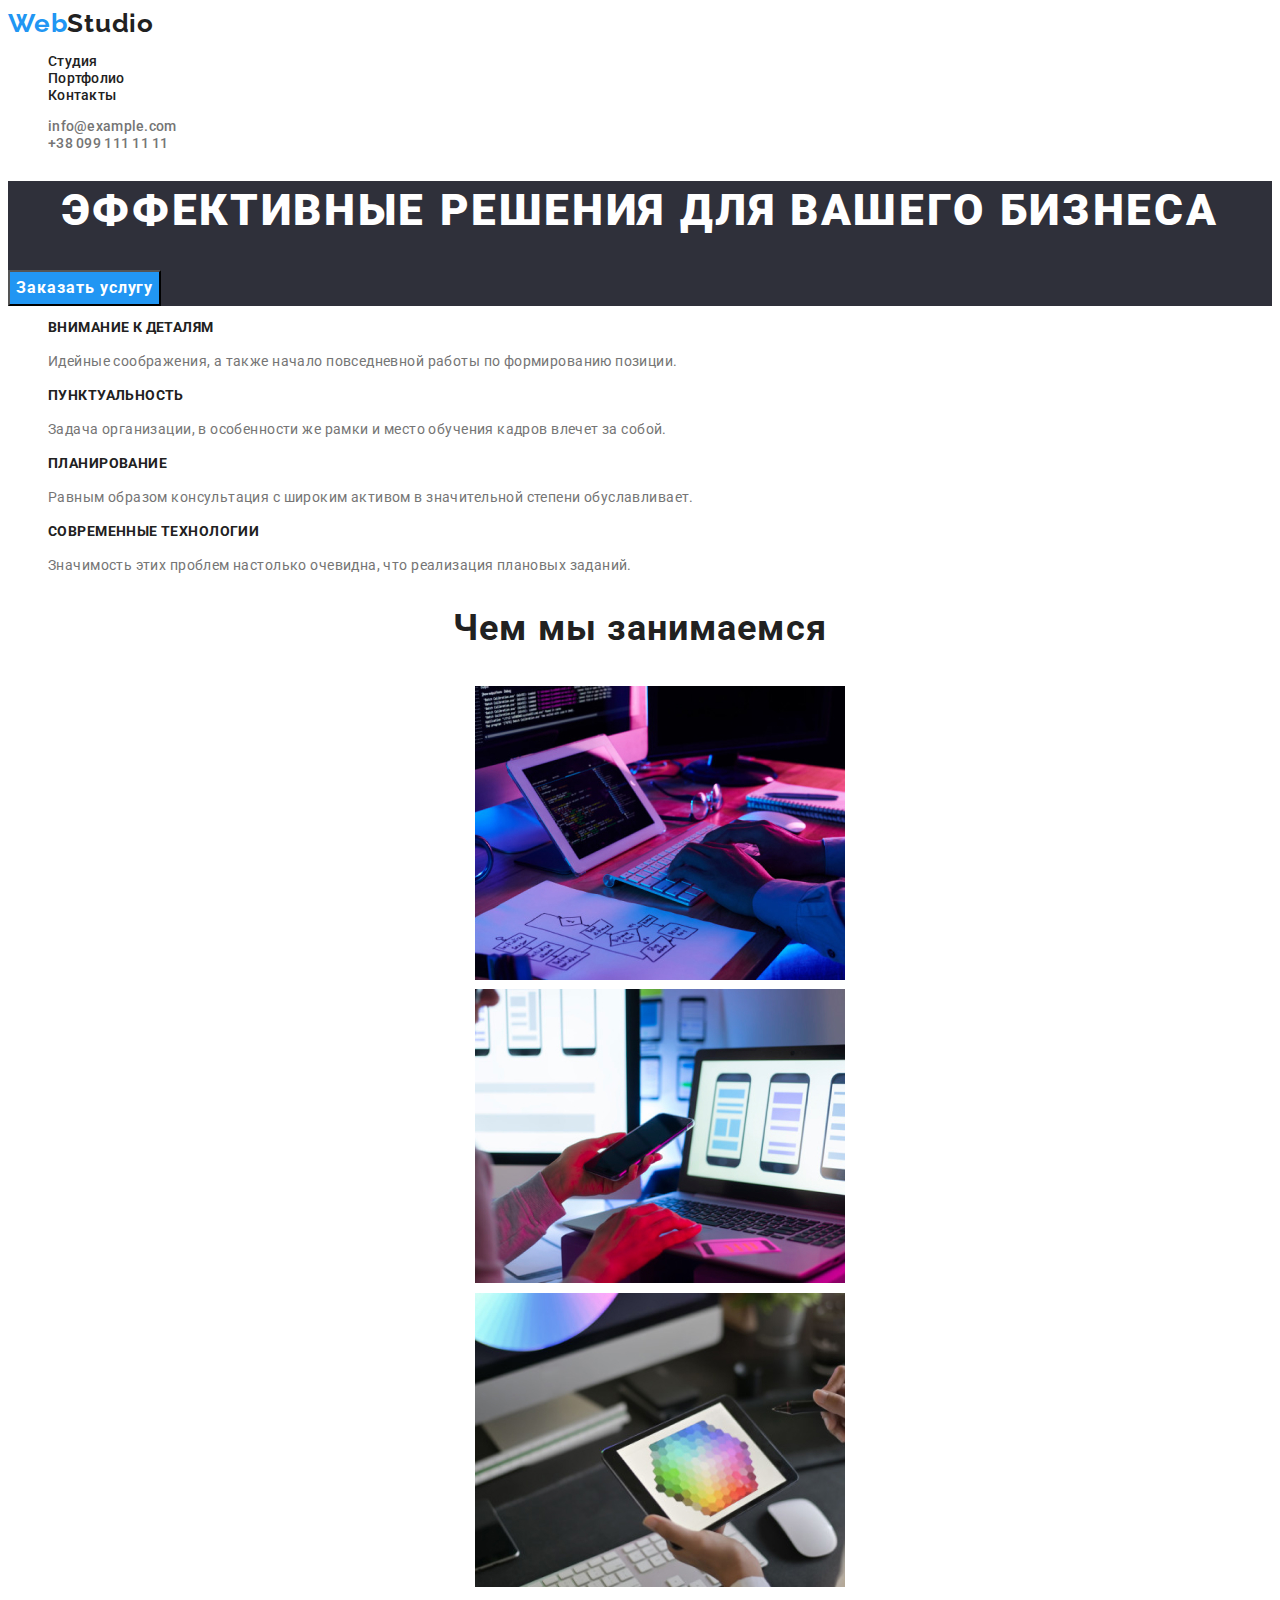
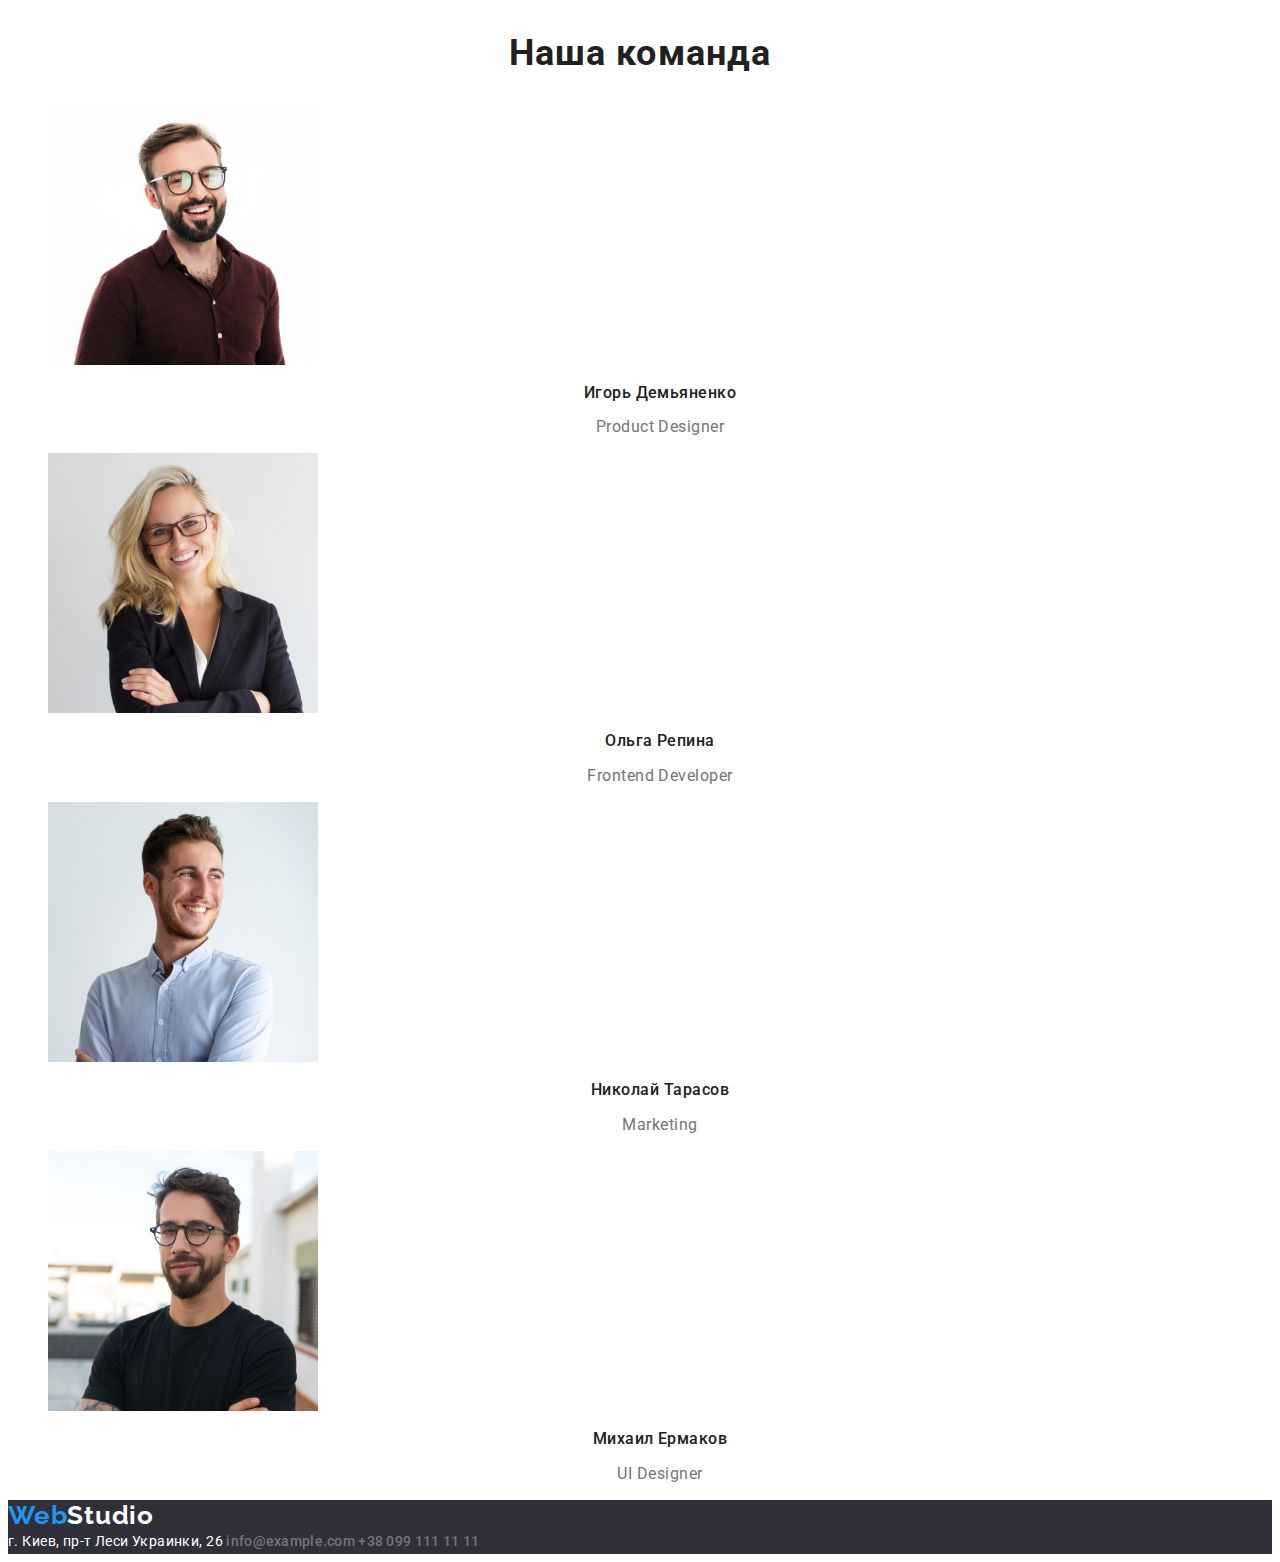
<file: index.html>
<!DOCTYPE html>
<html lang="ru">

<head>
	<meta charset="UTF-8" />
	<meta http-equiv="X-UA-Compatible" content="IE=edge" />
	<meta name="viewport" content="width=, initial-scale=1.0" />
	<link rel="preconnect" href="https://fonts.googleapis.com">
	<link rel="preconnect" href="https://fonts.gstatic.com" crossorigin>
	<link href="https://fonts.googleapis.com/css2?family=Raleway:wght@700&family=Roboto:wght@400;500;700;900&display=swap"
		rel="stylesheet">
	<link rel="stylesheet" href="./css/styles.css" />
	<title>WebStudio</title>
</head>

<body>
	<!-- Хеадер -->
	<header class="header">
		<nav>
			<a class="logo-web link" href="#">Web<span class="logo-header">Studio</span></a>

			<ul class="list">
				<li><a href="#" class="top-menu link">Студия</a></li>
				<li><a href="./portfolio.html" class="top-menu link">Портфолио</a></li>
				<li><a href="#" class="top-menu link">Контакты</a></li>
			</ul>
		</nav>
		<ul class="list">
			<li><a class="contacts link" href="mailto:info@example.com">info@example.com</a></li>
			<li><a class="contacts link" href="tel:+380991111111">+38 099 111 11 11</a></li>
		</ul>
	</header>
	<!-- Мэин -->
	<main>
		<!--Герой-->
		<section class="hero">
			<h1 class="hero-text">Эффективные решения для вашего бизнеса</h1>
			<button class="hero-button" type="button">Заказать услугу</button>
		</section>

		<!--Наши преимущества-->
		<section>
			<h2 class="visually-hidden">Наши преимущества</h2>

			<ul class="list">
				<li>
					<h3 class="benefits-list">Внимание к деталям</h3>
					<p class="benefits-text">Идейные соображения, а также начало повседневной работы по формированию позиции.</p>
				</li>
				<li>
					<h3 class="benefits-list">Пунктуальность</h3>
					<p class="benefits-text">
						Задача организации, в особенности же рамки и место обучения кадров влечет за собой.
					</p>
				</li>
				<li>
					<h3 class="benefits-list">Планирование</h3>
					<p class="benefits-text">
						Равным образом консультация с широким активом в значительной степени обуславливает.
					</p>
				</li>
				<li>
					<h3 class="benefits-list">Современные технологии</h3>
					<p class="benefits-text">Значимость этих проблем настолько очевидна, что реализация плановых заданий.</p>
				</li>
			</ul>
		</section>
		<!--Чем мы занимаемся-->
		<section>
			<h2 class="chapter">Чем мы занимаемся</h2>

			<ul class="chapter list">
				<li>
					<img src="./images/Our_works/img.jpg" alt="Блок-схема. Руки печатают на клавиатуре" width="370" />
				</li>
				<li>
					<img src="./images/Our_works/img_(1).jpg"
						alt="Телефон в руках перед ноутбуком,на экране которого фотографии экрана телефона" width="370" />
				</li>
				<li>
					<img src="./images/Our_works/img_(2).jpg" alt="Планшет в левой руке. На экране планета палитра цветов."
						width="370" />
				</li>
			</ul>
		</section>
		<!--Наша команда-->
		<section>

			<h2 class="chapter">Наша команда</h2>
			<ul class="list">
				<li>
					<img src="./images/Our_team/Ihor_Demyanenko.jpg"
						alt="Белый мужчина в очках с бородой и в коричневой рубашке улыбается" width="270" />
					<h3 class="team-member">Игорь Демьяненко</h3>
					<p class="work-name">Product Designer</p>
				</li>
				<li>
					<img src="./images/Our_team/Olha_Repina.jpg"
						alt="Белая женщина в очках, с длинными волосами в сером пиджаке, улыбается" width="270" />
					<h3 class="team-member">Ольга Репина</h3>
					<p class="work-name">Frontend Developer</p>
				</li>
				<li>
					<img src="./images/Our_team/Nikolai_Tarasov.jpg" alt="Белый мужчина в светло-голубой рубашке улыбается"
						width="270" />
					<h3 class="team-member">Николай Тарасов</h3>
					<p class="work-name">Marketing</p>
				</li>
				<li>
					<img src="./images/Our_team/Mikhail_Ermakov.jpg" alt="Белый мужчина в очках и черной футболке" width="270" />
					<h3 class="team-member">Михаил Ермаков</h3>
					<p class="work-name">UI Designer</p>
				</li>
			</ul>
		</section>
	</main>

	<!--Футер-->

	<footer class="footer">
		<a class="logo-web link" href="./index.html">Web<span class="logo-footer">Studio</span></a>
		<address class="adress">
			<a class="adress link"
				href="https://www.google.com/maps/place/%D0%B1%D1%83%D0%BB.+%D0%9B%D0%B5%D1%81%D0%B8+%D0%A3%D0%BA%D1%80%D0%B0%D0%B8%D0%BD%D0%BA%D0%B8,+26,+%D0%9A%D0%B8%D0%B5%D0%B2,+02000/@50.4265807,30.5361971,475m/data=!3m1!1e3!4m5!3m4!1s0x40d4cf0e033ecbe9:0x57a4dffefec77da0!8m2!3d50.4265807!4d30.5383858"
				target="_blank">г. Киев, пр-т Леси Украинки, 26</a>
			<a class="contacts link" href="mailto:info@example.com">info@example.com</a>
			<a class="contacts link" href="tel:+380991111111">+38 099 111 11 11</a>
		</address>
	</footer>
</body>

</html>
</file>
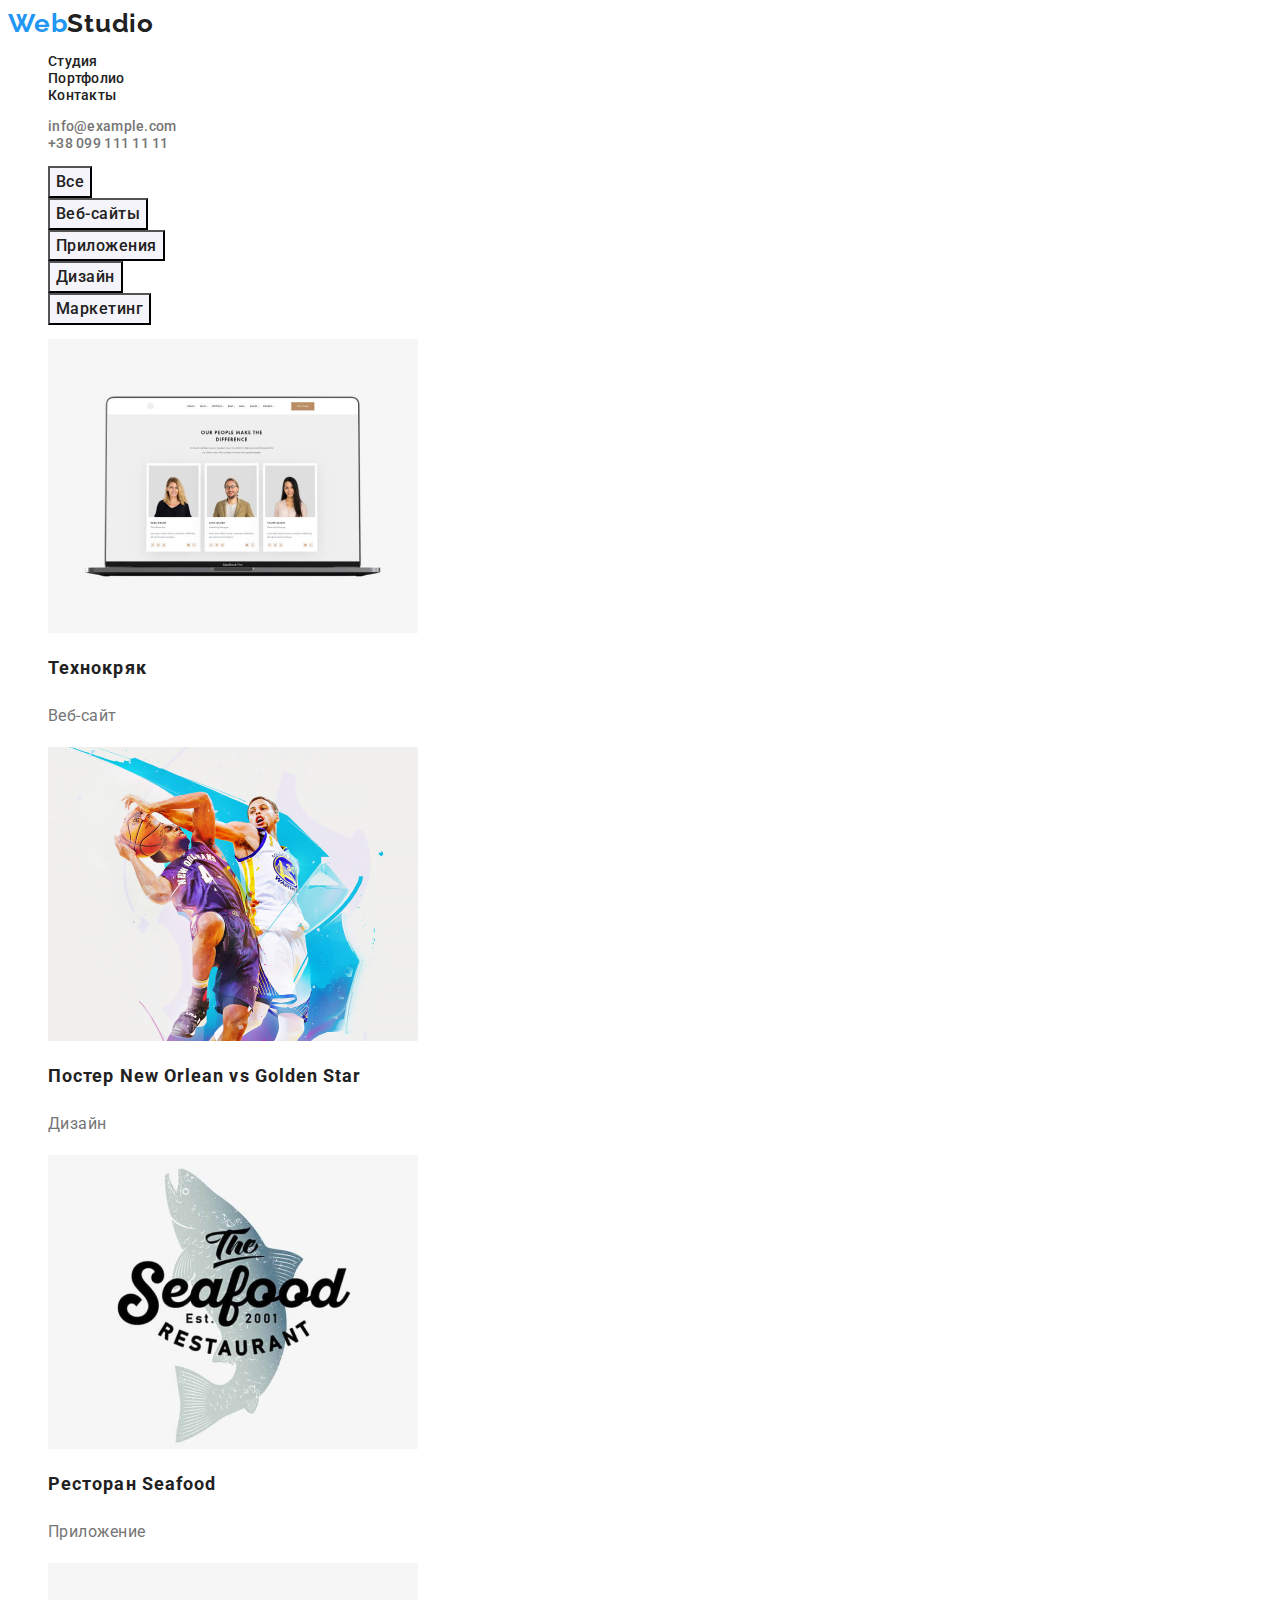
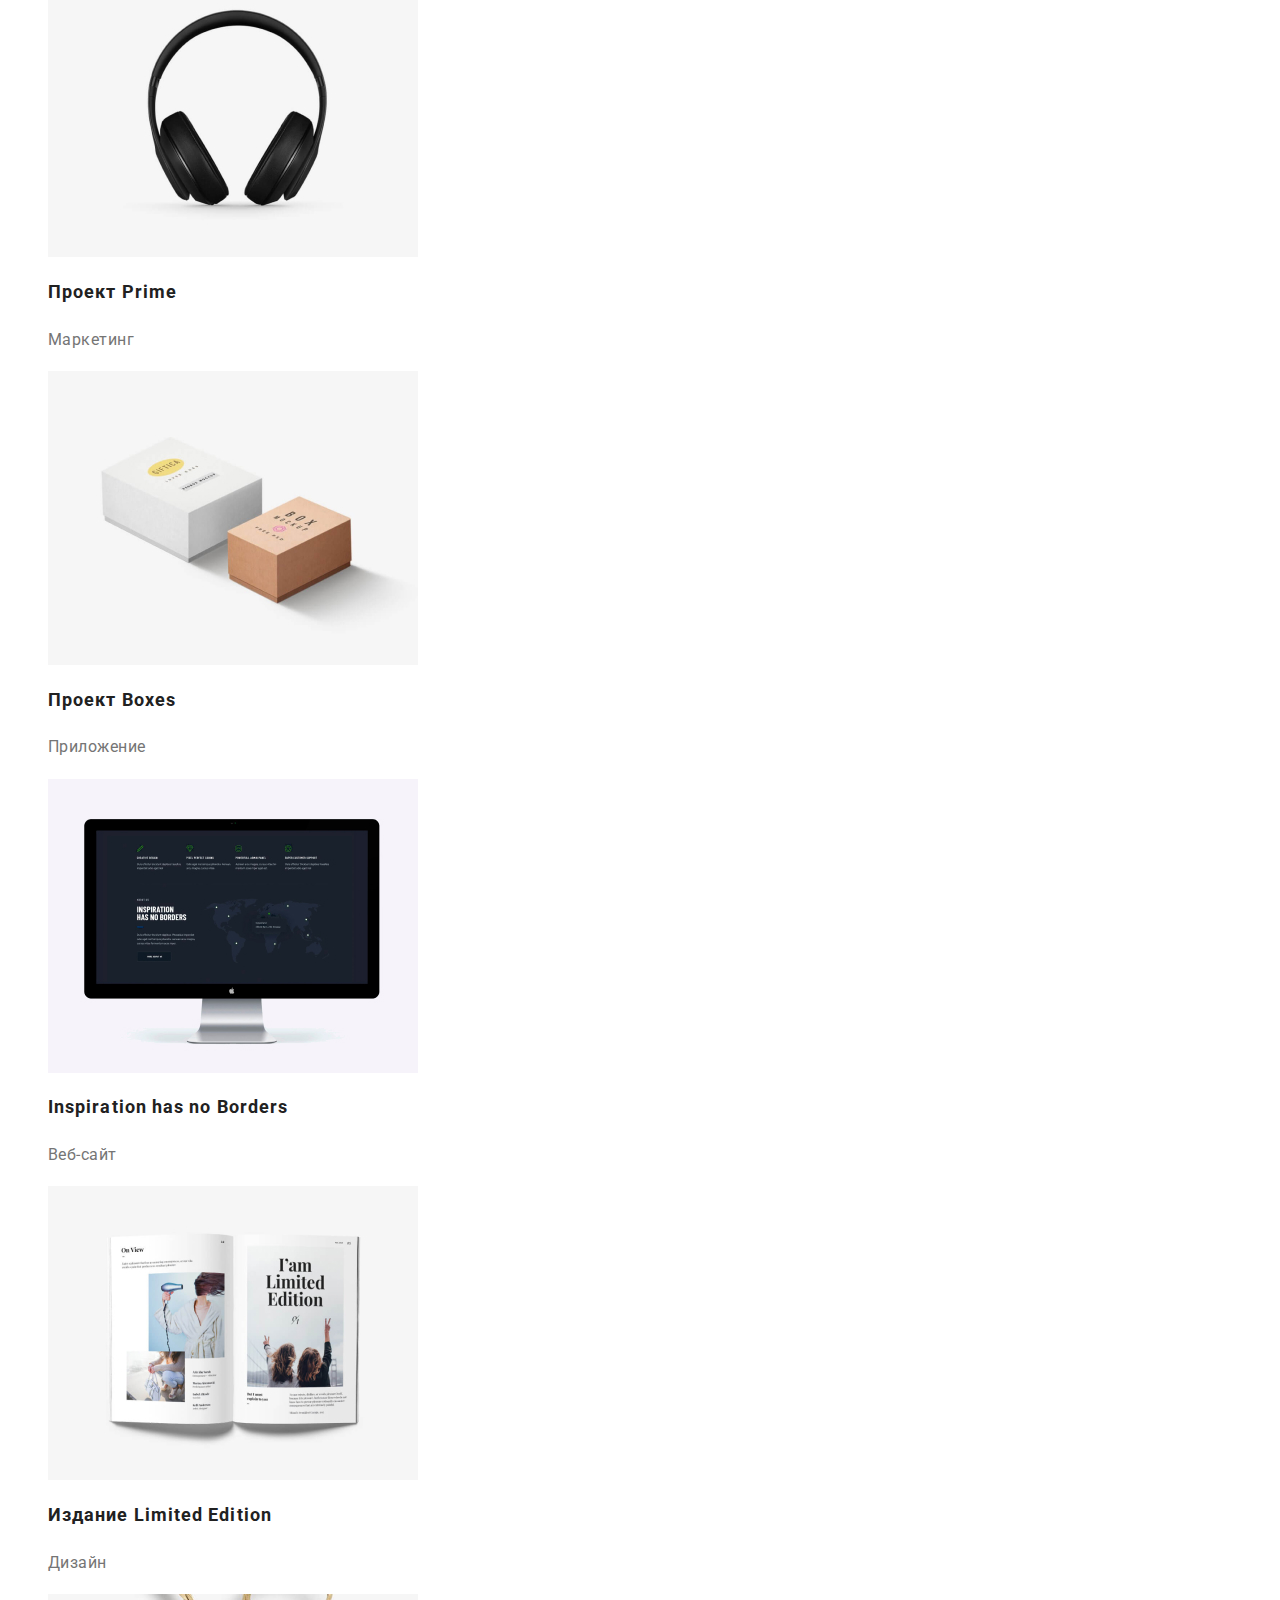
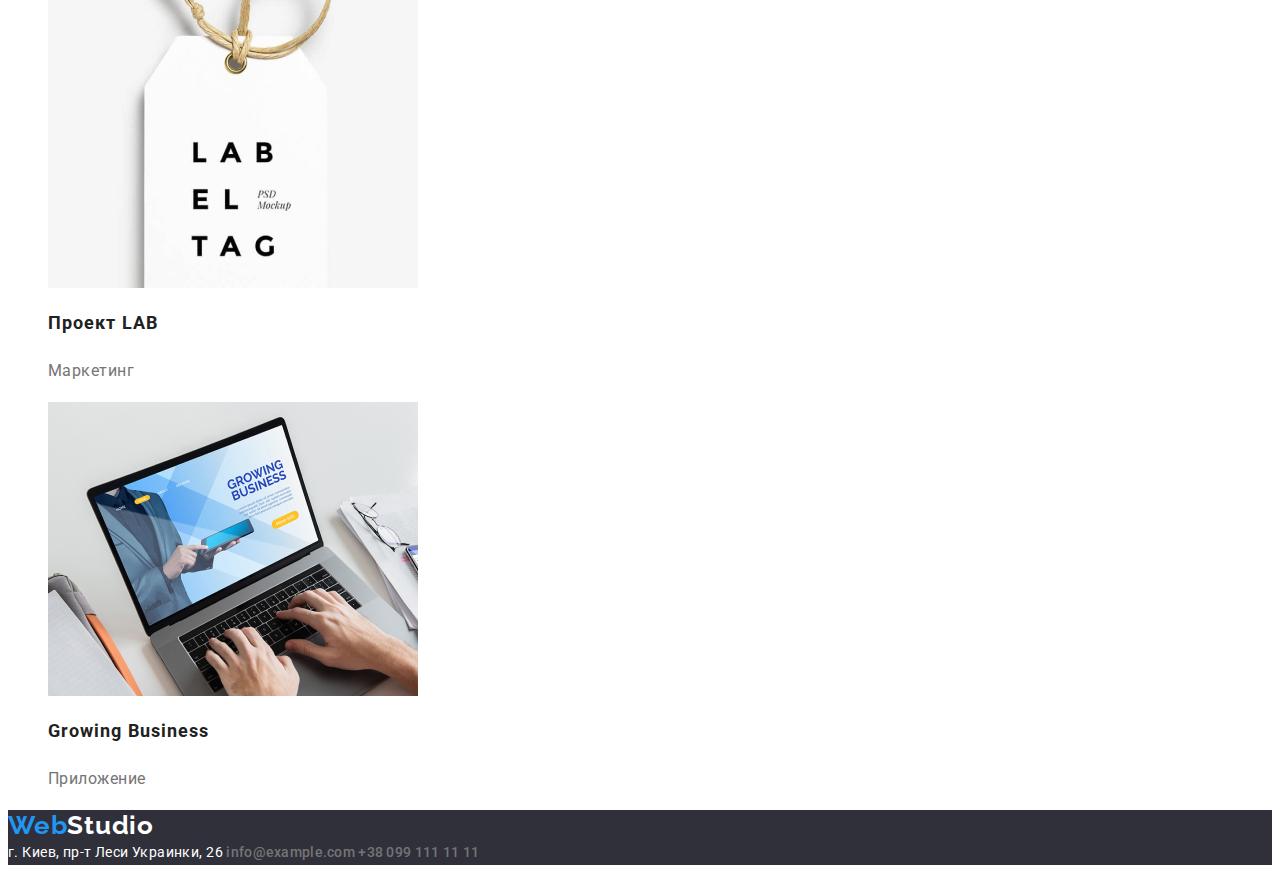
<file: portfolio.html>
<!DOCTYPE html>
<html lang="ru">

<head>
	<meta charset="UTF-8" />
	<meta http-equiv="X-UA-Compatible" content="IE=edge" />
	<meta name="viewport" content="width=, initial-scale=1.0" />
	<link rel="preconnect" href="https://fonts.googleapis.com">
	<link rel="preconnect" href="https://fonts.gstatic.com" crossorigin>
	<link href="https://fonts.googleapis.com/css2?family=Raleway:wght@700&family=Roboto:wght@400;500;700;900&display=swap"
		rel="stylesheet">
	<link rel="stylesheet" href="./css/styles.css" />
	<title>WebStudio</title>
</head>

<body>
	<!-- Хеадер -->
	<header class="header">
		<nav>
			<a class="logo-web link" href="./index.html">Web<span class="logo-header">Studio</span></a>

			<ul class="list">
				<li><a href="./index.html" class="top-menu link">Студия</a></li>
				<li><a href="#" class="top-menu link">Портфолио</a></li>
				<li><a href="#" class="top-menu link">Контакты</a></li>
			</ul>
		</nav>
		<ul class="list">
			<li><a class="contacts link" href="mailto:info@example.com">info@example.com</a></li>
			<li><a class="contacts link" href="tel:+380991111111">+38 099 111 11 11</a></li>
		</ul>
	</header>
	<!-- Мэин -->
	<main class="portfolio-main">
		<section>
		<!-- Фильтр галереи -->
		<ul class="galery-list list">
			<li><button type="button" class="galery-button">Все</button></li>
			<li><button type="button" class="galery-button">Веб-сайты</button></li>
			<li><button type="button" class="galery-button">Приложения</button></li>
			<li><button type="button" class="galery-button">Дизайн</button></li>
			<li><button type="button" class="galery-button">Маркетинг</button></li>
		</ul>
		<!-- Примеры проэктов -->
		<h1 class="visually-hidden">Наши Проэкты</h1>
		<ul class="projekt-list list">
			<li>
				<img src="./images/Projeckt_examples/tehnokriyak.jpg" alt="Ноутбук с портфолио" width="370">
				<h2 class="projeckt-name">Технокряк</h2>
				<p class="projeckt-description">Веб-сайт</p>
			</li>
			<li>
				<img src="./images/Projeckt_examples/new_orlean.jpg" alt="Постер с баскетболистами" width="370">
				<h2 class="projeckt-name">Постер New Orlean vs Golden Star</h2>
				<p class="projeckt-description">Дизайн</p>
			</li>
			<li>
				<img src="./images/Projeckt_examples/seafood.jpg" alt="Лого ресторана Seafood" width="370">
				<h2 class="projeckt-name">Ресторан Seafood</h2>
				<p class="projeckt-description">Приложение</p>
			</li>
			<li>
				<img src="./images//Projeckt_examples/headphones.jpg" alt="Черные наушники" width="370">
				<h2 class="projeckt-name">Проект Prime</h2>
				<p class="projeckt-description">Маркетинг</p>
			</li>
			<li>
				<img src="./images/Projeckt_examples/boxes.jpg" alt="Коробочки" width="370">
				<h2 class="projeckt-name">Проект Boxes</h2>
				<p class="projeckt-description">Приложение</p>
			</li>
			<li>
				<img src="./images/Projeckt_examples/monitor.jpg" alt="Монитор с открытым сайтом на экране" width="370">
				<h2 class="projeckt-name">Inspiration has no Borders</h2>
				<p class="projeckt-description">Веб-сайт</p>
			</li>
			<li>
				<img src="./images/Projeckt_examples/buklets.jpg" alt="Буклет" width="370">
				<h2 class="projeckt-name">Издание Limited Edition</h2>
				<p class="projeckt-description">Дизайн</p>
			</li>
			<li>
				<img src="./images/Projeckt_examples/tags.jpg" alt="Бирка с английским алфовитом" width="370">
				<h2 class="projeckt-name">Проект LAB</h2>
				<p class="projeckt-description">Маркетинг</p>
			</li>
			<li>
				<img src="./images/Projeckt_examples/notebook.jpg" alt="Ноутбук" width="370">
				<h2 class="projeckt-name">Growing Business</h2>
				<p class="projeckt-description">Приложение</p>
			</li>
		</ul>
		</section>
	</main>
	<!--Футер-->

	<footer class="footer">
		<a class="logo-web link" href="./index.html">Web<span class="logo-footer">Studio</span></a>
		<address class="adress">
			<a class="adress link"
				href="https://www.google.com/maps/place/%D0%B1%D1%83%D0%BB.+%D0%9B%D0%B5%D1%81%D0%B8+%D0%A3%D0%BA%D1%80%D0%B0%D0%B8%D0%BD%D0%BA%D0%B8,+26,+%D0%9A%D0%B8%D0%B5%D0%B2,+02000/@50.4265807,30.5361971,475m/data=!3m1!1e3!4m5!3m4!1s0x40d4cf0e033ecbe9:0x57a4dffefec77da0!8m2!3d50.4265807!4d30.5383858" 
				target="_blank">г. Киев, пр-т Леси Украинки, 26</a>
			<a class="contacts link" href="mailto:info@example.com">info@example.com</a>
			<a class="contacts link" href="tel:+380991111111">+38 099 111 11 11</a>
		</address>
	</footer>
</body>

</html>
</file>
<file: css/styles.css>
:root {
	--navigation: #2196F3;
	--background-color-boton: #188CE8;
	--text-regular:#757575;
	--acent:#2F303A;
	--background:#ffffff;
	--text-primary-color:#212121;
	--background-portfolio-color:#E5E5E5;
}
body{
	background-color: var(--background);
	color: var(--text-primary-color);
	font-family: Roboto,sans-serif;
	font-size: 14px;
}

/* Лого */

.logo-web{
	font-family: 'Raleway';
  font-weight: 700;
  font-size: 26px;
  line-height: 1.19em;
	letter-spacing: 0.03em;
	color: var(--navigation);
}

.logo-footer{
	color:var(--background);
}

.logo-header{
	color: var(--text-primary-color)
}

/* Header */

.link{
	text-decoration: none
}
.visually-hidden {
  position: absolute;
  white-space: nowrap;
  width: 1px;
  height: 1px;
  overflow: hidden;
  border: 0;
  padding: 0;
  clip: rect(0 0 0 0);
  clip-path: inset(50%);
  margin: -1px;
}
.top-menu{
  line-height: 1.14em;
  letter-spacing: 0.02em;
	font-weight: 500;
	color: var(--text-primary-color);
}
.top-menu:hover,
.top-menu:focus{
	color: var(--navigation);
}

/* Контакты */

.contacts{
	font-weight: 500;
  line-height: 1.14em;
  letter-spacing: 0.02em;
	color: var(--text-regular);
}

.contacts:hover,
.contacts:focus{
	color:var(--navigation);
}

/* Адрес */

.adress{
	font-style: normal;
  line-height: 1.71em;
  letter-spacing: 0.03em;
	color: var(--background);
}

/* Герой */

.hero{
  background-color: var(--acent);
}

.hero-text{
  font-weight: 900;
  font-size: 44px;
  line-height: 1.36em;
  text-align: center;
  letter-spacing: 0.06em;
  text-transform: uppercase;
	color: var(--background);
}

.hero-button{
	font-family: inherit;
  font-weight: 700;
  font-size: 16px;
  line-height: 1.87em;
  letter-spacing: 0.06em;
	color: var(--background);
	cursor: pointer;
	background-color: var(--navigation);
}

.hero-button:hover,
.hero-button:focus{
	color: var(--background);
  background-color:var(--background-color-boton);
}

/* Мэин */

.list{
list-style: none;
}
.benefits-list{
  font-weight: 700;
  font-size: 14px;
  line-height: 1.14em;
  letter-spacing: 0.03em;
  text-transform: uppercase;
}
.benefits-text{
  font-size: 14px;
  line-height: 1.71em;
  letter-spacing: 0.03em;
	color: var(--text-regular);
}
.chapter{
  font-weight: 700;
  font-size: 36px;
  line-height: 1.16em;
  text-align: center;
  letter-spacing: 0.03em;
}
.team-member{
font-weight: 500;
font-size: 16px;
line-height: 1.18em;
text-align: center;
letter-spacing: 0.03em;
}
.work-name{
  font-size: 16px;
  line-height: 1.18em;
  text-align: center;
  letter-spacing: 0.03em;
	color: var(--text-regular);
}

/* Footer */

.footer{
	background-color:var(--acent);
}
/* Галерея */
.galery-button{
	font-family:inherit;
  font-weight: 500;
  font-size: 16px;
  line-height: 1.62em;
  letter-spacing: 0.03em;
	cursor: pointer;
	background-color: #F5F4FA;
	color: var(--text-primary-color);
}
.galery-button:hover,
.galery-button:focus{
	color: var(--background);
	background-color: var(--navigation);
}

.projeckt-name{
  font-weight: 700;
  font-size: 18px;
  line-height: 1.88;
  letter-spacing: 0.06em;
}
.projeckt-description{
  font-size: 16px;
  line-height: 1.88;
  letter-spacing: 0.03em;
  color:var(--text-regular);
}
</file>
